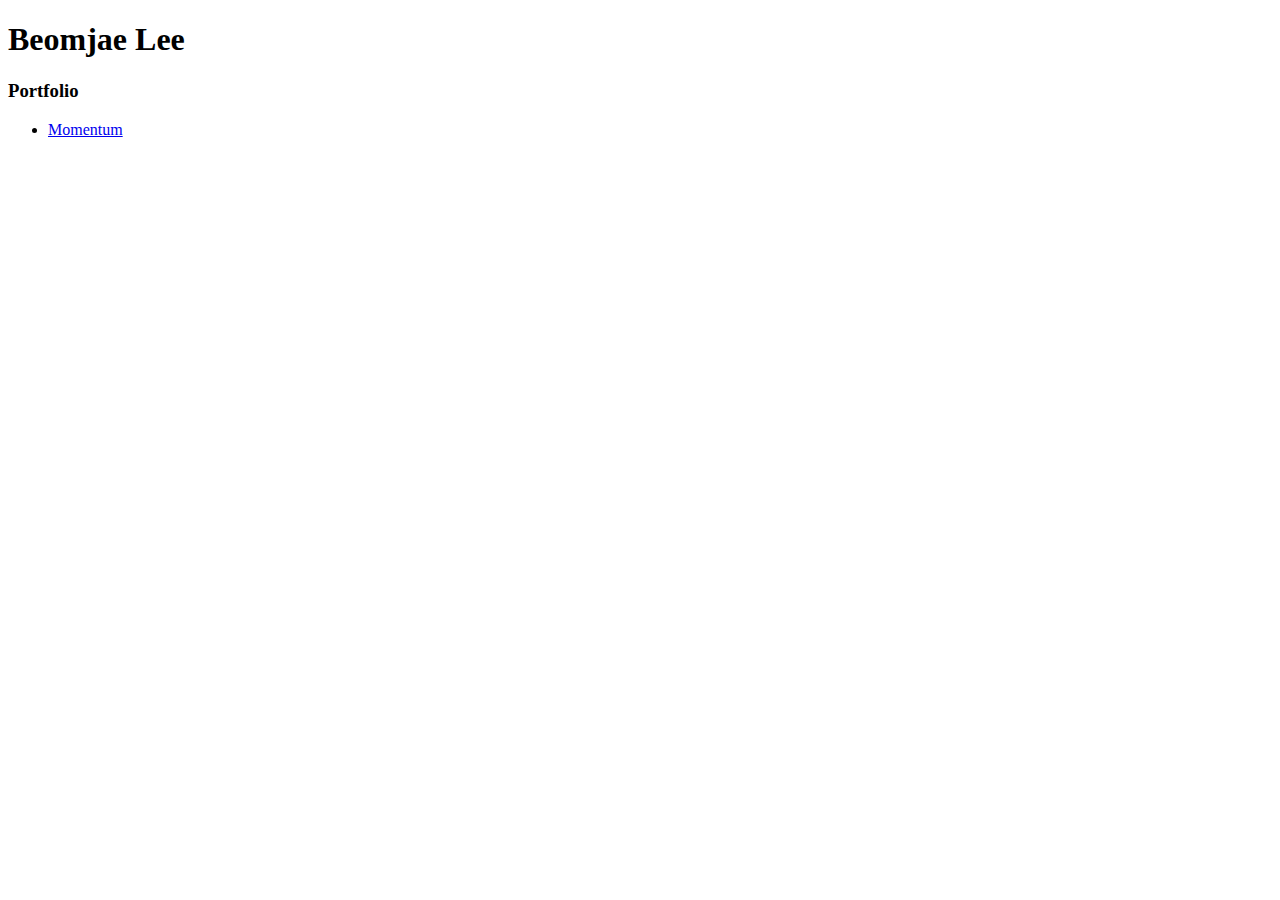
<file: index.html>
<!DOCTYPE html>
<html>
  <body>
    <h1>Beomjae Lee</h1>
    <div>
      <h3>Portfolio</h3>
      <ul>
        <li>
          <a href="/momentum/index.html">Momentum</a>
        </li>
      </ul>
    </div>
  </body>
</html>
</file>
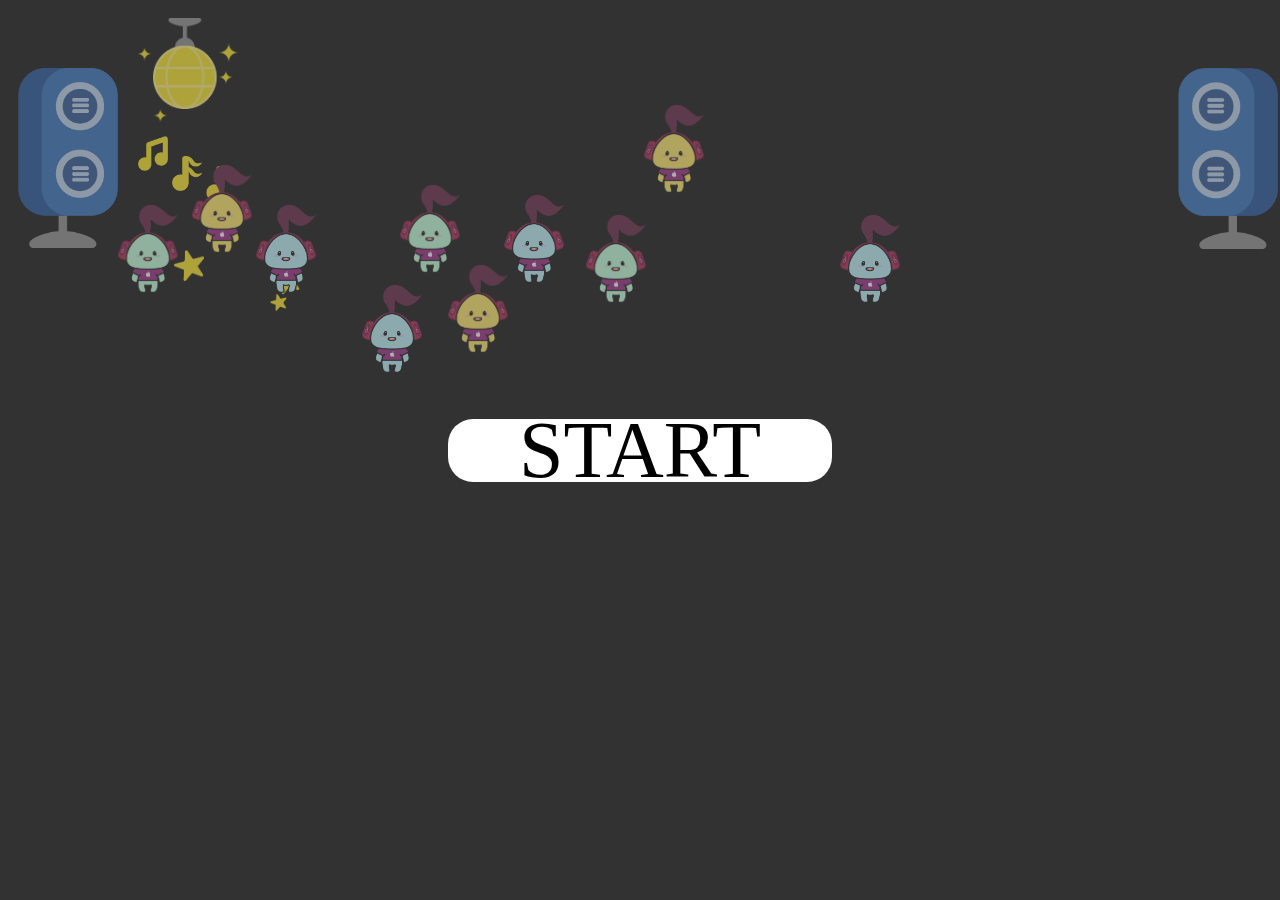
<file: touch_sound/index.html>
<!doctype html>
<html lang="ko">
<meta name="viewport" content="width=device-width, user-scalable=no">
<head>
<link href="style.css" rel="stylesheet" type="text/css" />

<script>
    window.onload = function() {
        const startButton = document.querySelector(".start-button");
        startButton.addEventListener("click", handleStartButton);
    }

    function touch(n){
        console.log(n);
        touchSound = new Audio("audio"+n+".mp3");
        touchSound.play();
    }

    function handleStartButton() {
        playBackgroundMusic();
        hideCover();
    }

    function playBackgroundMusic() {
        bgSound = new Audio("bgSound.mp3");
        bgSound.loop = true;
        bgSound.play();
    }      

    function hideCover() {
        const cover = document.querySelector(".cover");
        cover.style.display = "none";
    }
</script>

</head>
<body>
<div id="warp">
    <div id="top">
        <img class="sp1" width="100px" src="02.png">
        <img class="sp3" width="100px;" src="03.png">        
        <img class="sp2" width="100px" src="01.png">
    </div>
    
    <img class="sp4" width="30px;" src="06.png">
    <img class="sp5" width="30px;" src="07.png">
    <img class="sp6" width="30px;" src="08.png">
    <img class="sp7" width="30px;" src="04.png">
    <img class="sp8" width="30px;" src="05.png">
    
    <div id="soundPad">        
        <img class="li1" onclick="touch('1');" src="c4.png">
        <img class="li2" onclick="touch('2');" src="c2.png">
        <img class="li3" onclick="touch('3');" src="c3.png">
        <img class="li4" onclick="touch('4');" src="c4.png">
        <img class="li5" onclick="touch('5');" src="c3.png">
        <img class="li6" onclick="touch('6');" src="c2.png">
        <img class="li7" onclick="touch('7');" src="c3.png">
        <img class="li8" onclick="touch('8');" src="c4.png">
        <img class="li9" onclick="touch('9');" src="c3.png">
        <img class="li10" onclick="touch('10');" src="c2.png">
    </div>
</div>
<div class="cover">
    <div class="start-button">
        <div class="start-button-text">
            START
        </div>
    </div>
</div>
</body>
</html>
</file>
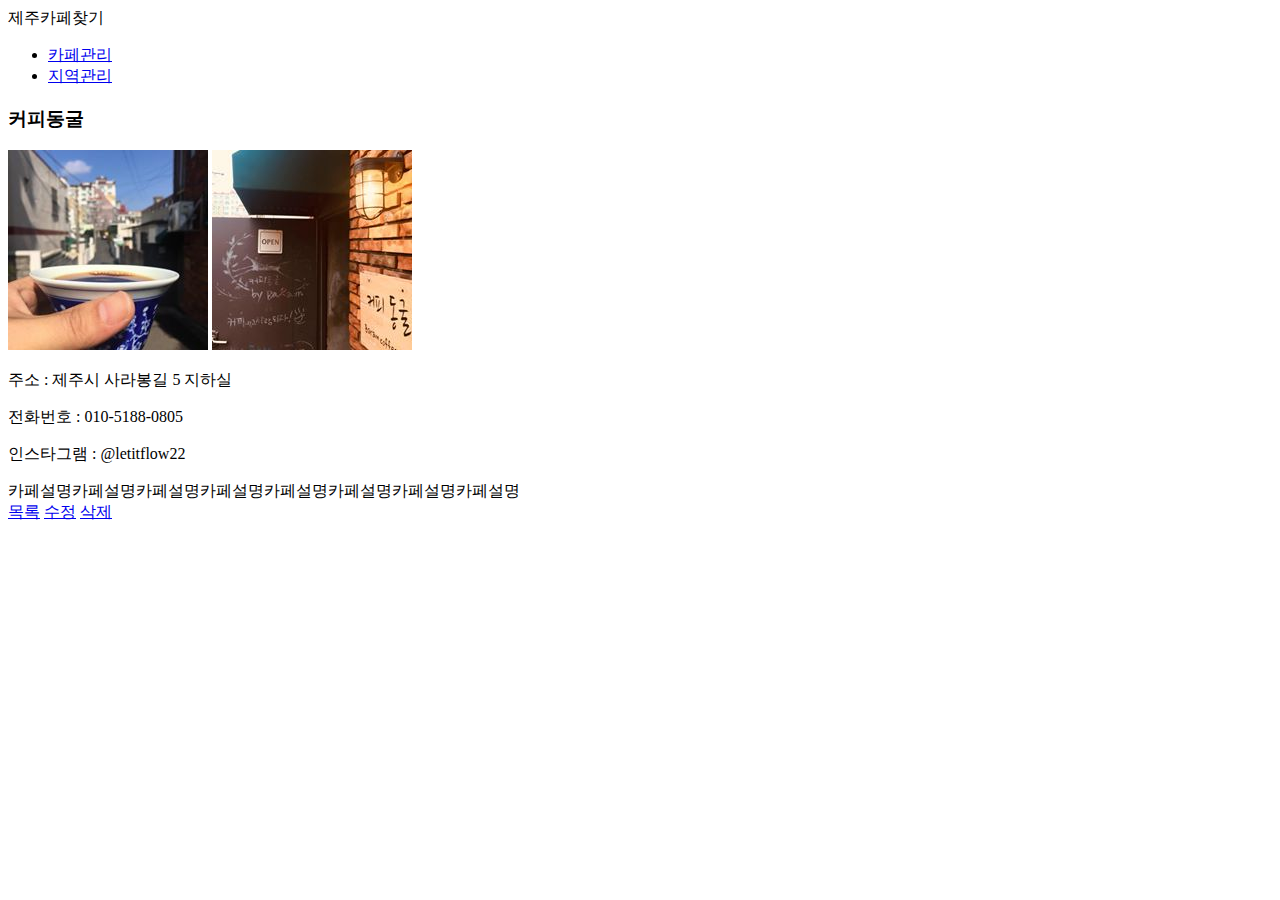
<file: lecture/201901-jejucafe-admin/show.html>
<!doctype html>
<html lang="en">

<head>
  <!-- Required meta tags -->
  <meta charset="utf-8">
  <meta name="viewport" content="width=device-width, initial-scale=1, shrink-to-fit=no">

  <!-- Bootstrap CSS -->
  <link rel="stylesheet" href="https://stackpath.bootstrapcdn.com/bootstrap/4.2.1/css/bootstrap.min.css" integrity="sha384-GJzZqFGwb1QTTN6wy59ffF1BuGJpLSa9DkKMp0DgiMDm4iYMj70gZWKYbI706tWS" crossorigin="anonymous">

  <title>제주카페찾기 관리자</title>
</head>

<body>
  <nav class="navbar navbar-light bg-light">
    <span class="navbar-brand mb-0 h1">제주카페찾기</span>
  </nav>
  <div class="container-fluid">
    <div class="row">
      <div class="col-sm-2">
        <ul class="nav flex-column">
          <li class="nav-item">
            <a class="nav-link active" href="#">카페관리</a>
          </li>
          <li class="nav-item">
            <a class="nav-link" href="#">지역관리</a>
          </li>
        </ul>
      </div>
      <div class="col-sm-10">
        <h3>커피동굴</h3>
        <div>
          <img src="images/cafe1_1.jpg" alt="..." class="img-thumbnail">
          <img src="images/cafe1_2.jpg" alt="..." class="img-thumbnail">
        </div>
        <div>
          <p>주소 : 제주시 사라봉길 5 지하실</p>
          <p>전화번호 : 010-5188-0805</p>
          <p>인스타그램 : @letitflow22</p>
          <div>
            카페설명카페설명카페설명카페설명카페설명카페설명카페설명카페설명
          </div>
        </div>
        <div>
          <a href="index.html" class="btn btn-primary">목록</a>
          <a href="#" class="btn btn-primary">수정</a>
          <a href="#" class="btn btn-primary">삭제</a>
        </div>
      </div>
    </div>
  </div>

  <!-- Optional JavaScript -->
  <!-- jQuery first, then Popper.js, then Bootstrap JS -->
  <script src="https://code.jquery.com/jquery-3.3.1.slim.min.js" integrity="sha384-q8i/X+965DzO0rT7abK41JStQIAqVgRVzpbzo5smXKp4YfRvH+8abtTE1Pi6jizo" crossorigin="anonymous"></script>
  <script src="https://cdnjs.cloudflare.com/ajax/libs/popper.js/1.14.6/umd/popper.min.js" integrity="sha384-wHAiFfRlMFy6i5SRaxvfOCifBUQy1xHdJ/yoi7FRNXMRBu5WHdZYu1hA6ZOblgut" crossorigin="anonymous"></script>
  <script src="https://stackpath.bootstrapcdn.com/bootstrap/4.2.1/js/bootstrap.min.js" integrity="sha384-B0UglyR+jN6CkvvICOB2joaf5I4l3gm9GU6Hc1og6Ls7i6U/mkkaduKaBhlAXv9k" crossorigin="anonymous"></script>
</body>

</html>
</file>
<file: touch_sound/style.css>
body{
        background-color:#000;
        width: 100%;        
        height: 100%;;
    }

    li{
        list-style: none;
        position: relative;   
        
    }

    #soundPad{
        position: relative;
    }

    #soundPad img{
        position: relative;
        width:60px;
    }

    .cover {
        width: 100vw;
        height: 100vh;
        background: rgba(100,100,100, 0.5);
        z-index: 10;
        position: fixed;
        top:0;
        left:0;
        display: flex;
        align-items: center;
        justify-content: center;
    }

    .start-button {
        width: 30vw;
        height: 7vh;
        background-color: white;
        display: flex;
        align-items: center;
        justify-content: center;
        border-radius: 25px;
    }

    .start-button-text {
        font-size: 5rem;

    }

    #top{
        position: relative;
        padding:10px;
    }
    #top .sp1{
        float: left;
        padding-top:50px;
    }
    #top .sp2{
        float: right;
        padding-top:50px;
    }

    #top .sp3{
        margin-left:20px;
    }

    .sp4{
        position: relative;
        left:20px;
        top:-10px;       
    }
    .sp5{
        position: relative;
        left:20px; 
        top:10px;       
    }
    .sp6{
        position: relative;
        left:20px; 
        top:20px;        
    }
    .sp7{
        position: relative;        
        top:130px;        
        left:50px;
    }
    .sp8{
        position: relative;        
        top:100px; 
        left:-80px;       
    }

    .li1{        
        top:20px;          
        left:0px;  
    }
    .li2{        
        top:-20px;          
        left:10px;  
    }
    .li3{        
        top:20px;
        left:10px;  
    }

    .li4{        
        top:0px;
        left:90px;  
    }
    .li5{        
        top:10px;
        left:130px;  
    }
    .li6{        
        top:80px;
        left:10px;  
    }
    .li7{        
        top:100px;
        left:-140px;  
    }
    .li8{        
        top:30px;
        left:20px;  
    }
    .li9{        
        top:30px;
        left:210px;  
    }
    .li10{        
        top:-80px;
        left:-50px;  
    }
</file>
